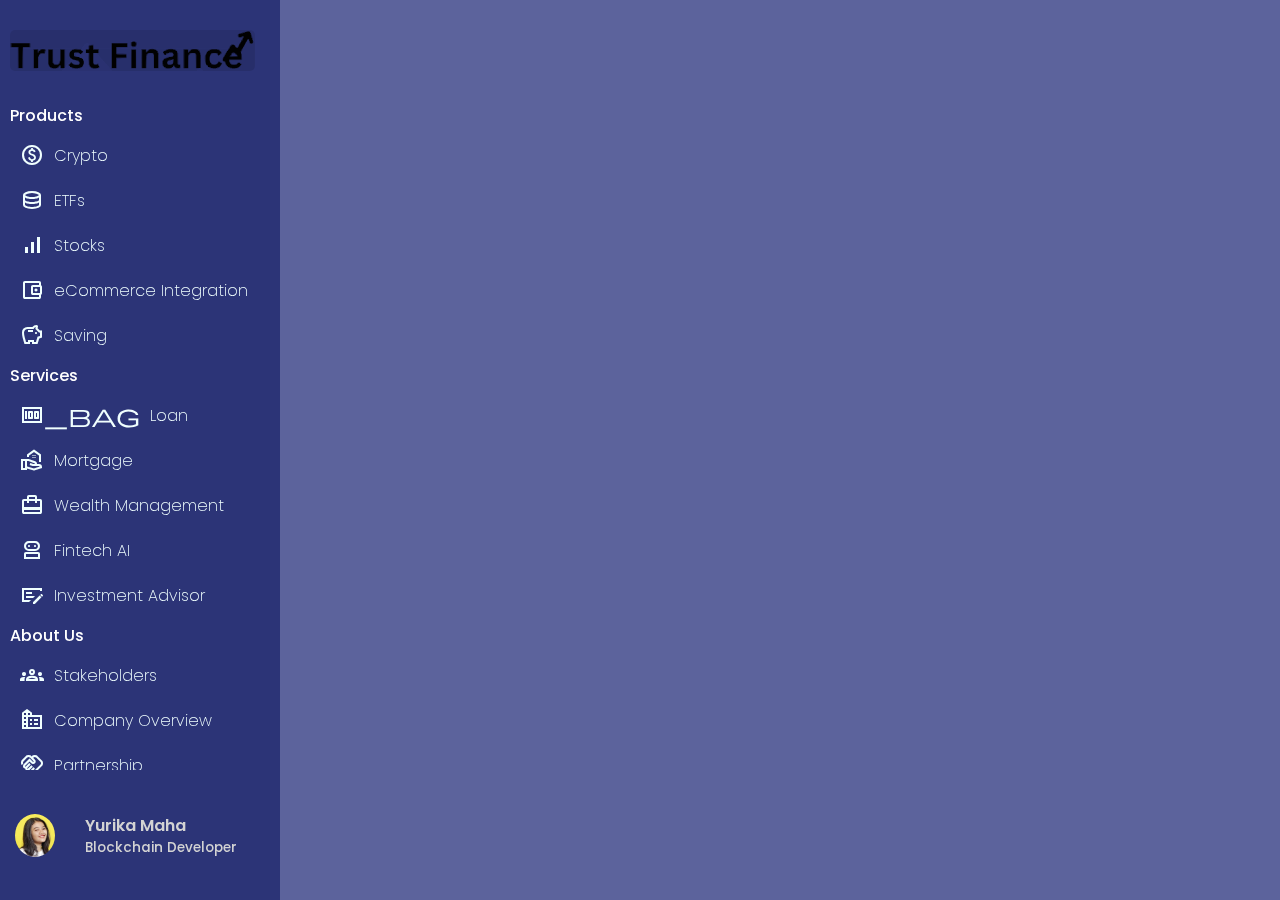
<file: Sidebar created use HTML and CSS/SIDEBAR C/index.html>
<!DOCTYPE html>
<html lang="en">
<head>
    <meta charset="UTF-8">
    <meta name="viewport" content="width=device-width, initial-scale=1.0">
    <title>Sidebar with Submenu</title>
    <link rel="stylesheet" href="style.css">
    <link rel="stylesheet" href="https://fonts.googleapis.com/css2?family=Material+Symbols+Outlined:opsz,wght,FILL,GRAD@20..48,100..700,0..1,-50..200" />
</head>
<body>
    <aside class="Sidebar">
        <div class="sidebar-header">
            <img src="Trust Finance.svg" alt="trust finance logo">
        </div>
        <ul class="sidebar-links">
            <h4>
                <span>Products</span>
            </h4>
            <li>
                <a href="#">
                    <span class="material-symbols-outlined">paid
                    </span>Crypto</a>
            </li>
            <li>
                <a href="#">
                    <span class="material-symbols-outlined">
                        database
                    </span>ETFs</a>
            </li>
            <li>
                <a href="#">
                    <span class="material-symbols-outlined">
                        signal_cellular_alt
                    </span>Stocks</a>
            </li>
            <li>
                <a href="#">
                    <span class="material-symbols-outlined">
                        account_balance_wallet
                    </span>eCommerce Integration</a>
            </li>
            <li>
                <a href="#">
                    <span class="material-symbols-outlined">
                        savings
                    </span>Saving</a>
            </li>
            <h4>
                <span>Services</span>
                <div class="separation"></div>
            </h4>
            <li>
                <a href="#">
                    <span class="material-symbols-outlined">
                        money_bag
                    </span>Loan</a>
            </li>
            <li>
                <a href="#">
                    <span class="material-symbols-outlined">
                        real_estate_agent
                    </span>Mortgage</a>
            </li>
            <li>
                <a href="#">
                    <span class="material-symbols-outlined">
                        card_travel
                    </span>Wealth Management</a>
            </li>
            <li>
                <a href="#">
                    <span class="material-symbols-outlined">
                        robot_2
                    </span>Fintech AI</a>
            </li>
            <li>
                <a href="#">
                    <span class="material-symbols-outlined">
                        checkbook
                    </span>Investment Advisor</a>
            </li>
            <h4>
                <span>About Us</span>
                <div class="separation"></div>
            </h4>
            <li>
                <a href="#">
                    <span class="material-symbols-outlined">
                        groups
                    </span>Stakeholders</a>
            </li>
            <li>
                <a href="#">
                    <span class="material-symbols-outlined">
                        source_environment
                    </span>Company Overview</a>
            </li>
            <li>
                <a href="#">
                    <span class="material-symbols-outlined">
                        handshake
                    </span>Partnership</a>
            </li>
            <li>
                <a href="#">
                    <span class="material-symbols-outlined">
                        location_on
                    </span>Location</a>
            </li>
            <li>
                <a href="#">
                    <span class="material-symbols-outlined">
                        help
                    </span>FAQ</a>
            </li>
            <h4>
                <span>Support</span>
            </h4>
            
        </ul>
        <div class="user-account">
            <div class="user-profile">
                <img src="profile.png" alt="profile-picture" style="width: 40px;">
                <div class="user-detail">
                    <h3>Yurika Maha</h3>
                    <span>Blockchain Developer</span>
                </div>
            </div>
        </div>
    </aside>
</body>
</html>
</file>
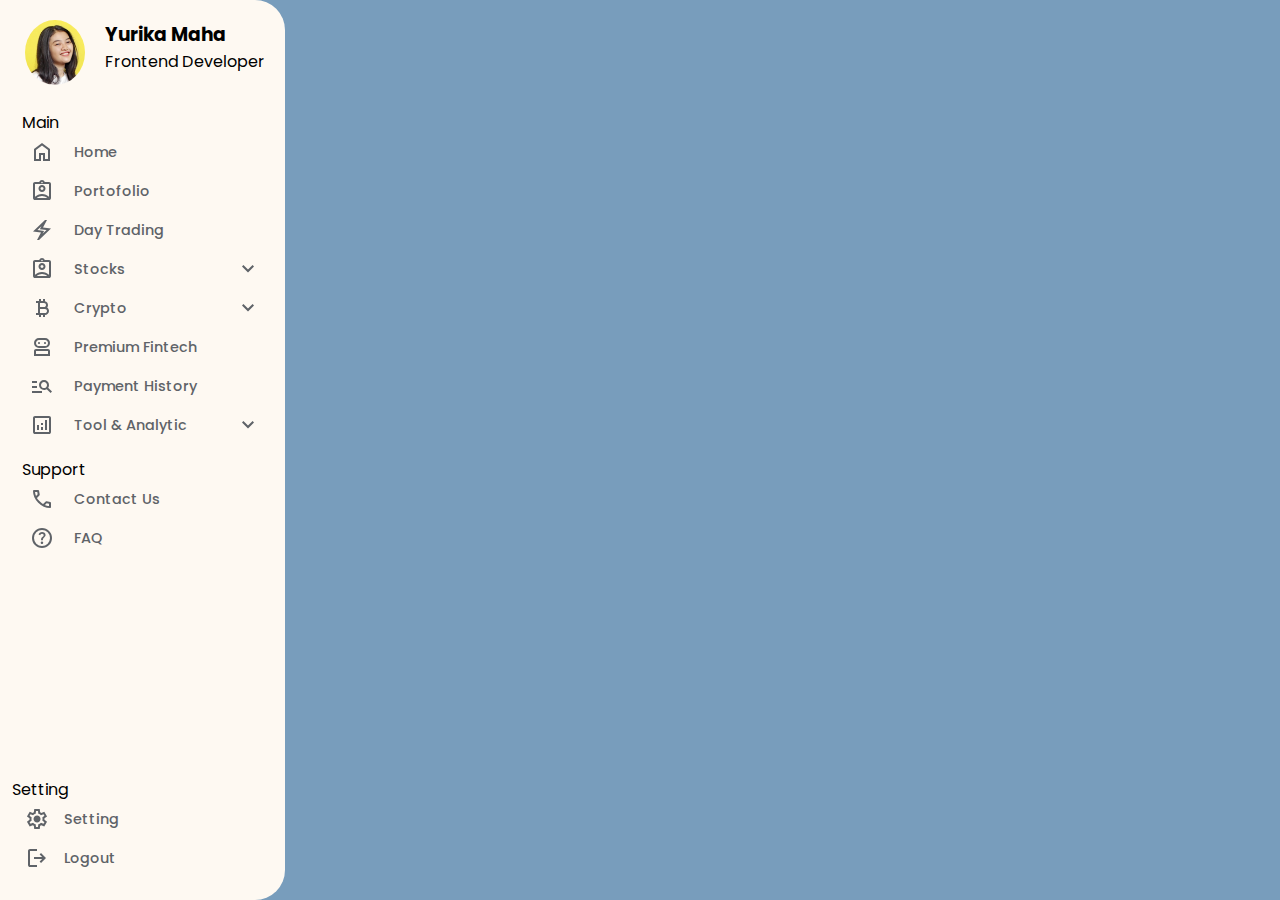
<file: Sidebar created use HTML and CSS/SIDEBAR D/index.html>
<!DOCTYPE html>
<html lang="en">
<head>
    <meta charset="UTF-8">
    <meta name="viewport" content="width=device-width, initial-scale=1.0">
    <title>Document</title>
    <link rel="stylesheet" href="style.css">
</head>
<body>
    <div class="sidebar active">
        <div class="sidebar-header">
            <img src="./icons/profile.png" alt="profile image">
            <div class="user-profile">
                <h3>Yurika Maha</h3>
                <span>Frontend Developer</span>
            </div>
        </div>
        <div class="navigation">
            <div class="nav-menu">
                <span class="nav-header">Main</span>
                <ul>
                    <li>
                        <a href="#">
                            <img src="./icons/home.svg" alt="home-icon">
                            <span>Home</span>
                        </a>
                    </li>
                    <li>
                        <a href="#">
                            <img src="./icons/portofolio.svg" alt="home-icon">
                            <span>Portofolio</span>
                        </a>
                    </li>
                    <li>
                        <a href="#">
                            <img src="./icons/day trading.svg" alt="home-icon">
                            <span>Day Trading</span>
                        </a>
                    </li>
                    <li>
                        <a href="#">
                            <img src="./icons/portofolio.svg" alt="home-icon">
                            <span class="space">Stocks</span>
                            <img class="dropdown" src="./icons/dropdown.svg" alt="dropdown-arrow">
                        </a>
                        <ul class="submenu">
                            <li>
                                <a href="#">
                                    <span>Market Overview</span>
                                </a>
                            </li>
                            <li>
                                <a href="#">
                                    <span>Stock Screening</span>
                                </a>
                            </li>
                            <li>
                                <a href="#">
                                    <span>Watchlist</span>
                                </a>
                            </li>
                            <li>
                                <a href="#">
                                    <span>Market News</span>
                                </a>
                            </li>
                        </ul>
                    </li>
                    <li>
                        <a href="#">
                            <img src="./icons/crypto.svg" alt="home-icon">
                            <span class="space">Crypto</span>
                            <img class="dropdown" src="./icons/dropdown.svg" alt="dropdown-arrow">
                        </a>
                        <ul class="submenu">
                            <li>
                                <a href="#">
                                    <span>Market Overview</span>
                                </a>
                            </li>
                            <li>
                                <a href="#">
                                    <span>Crypto Screening</span>
                                </a>
                            </li>
                            <li>
                                <a href="#">
                                    <span>Watchlist</span>
                                </a>
                            </li>
                            <li>
                                <a href="#">
                                    <span>Market News</span>
                                </a>
                            </li>
                        </ul>
                    </li>
                    <li>
                        <a href="#">
                            <img src="./icons/robot.svg" alt="home-icon">
                            <span>Premium Fintech</span>
                        </a>
                    </li>
                    <li>
                        <a href="#">
                            <img src="./icons/payment history.svg" alt="home-icon">
                            <span>Payment History</span>
                        </a>
                    </li>
                    <li>
                        <a href="#">
                            <img src="./icons/analytic.svg" alt="home-icon">
                            <span class="space">Tool & Analytic</span>
                            <img class="dropdown" src="./icons/dropdown.svg" alt="dropdown-arrow">
                        </a>
                        <ul class="submenu">
                            <li>
                                <a href="#">
                                    <span>Risk Management</span>
                                </a>
                            </li>
                            <li>
                                <a href="#">
                                    <span>Personalized Consulting</span>
                                </a>
                            </li>
                            <li>
                                <a href="#">
                                    <span>Fidelity Investment</span>
                                </a>
                            </li>
                            <li>
                                <a href="#">
                                    <span>Exclusive Market Data</span>
                                </a>
                            </li>
                        </ul>
                    </li>
                </ul>
            </div>
            <div class="nav-menu">
                <span class="nav-header">Support</span>
                <ul>
                    <li>
                        <a href="#">
                            <img src="./icons/contact us.svg" alt="home-icon">
                            <span>Contact Us</span>
                        </a>
                    </li>
                    <li>
                        <a href="#">
                            <img src="./icons/faq.svg" alt="home-icon">
                            <span>FAQ</span>
                        </a>
                    </li>
                </ul>
            </div>
        </div>
        <div class="nav-menu">
            <span class="nav-header">Setting</span>
            <ul>
                <li>
                    <a href="#">
                        <img src="./icons/setting.svg" alt="home-icon">
                        <span>Setting</span>
                    </a>
                </li>
                <li>
                    <a href="#">
                        <img src="./icons/logout.svg" alt="home-icon">
                        <span>Logout</span>
                    </a>
                </li>
            </ul>
        </div>
    </div>
    <script>
        const dropdown = document.querySelectorAll(".dropdown");
        for (var i = 0; i < dropdown.length; i++){
            dropdown[i].addEventListener("click", (e) =>{
                let dropdownMenu = e.target.parentElement.parentElement;
                console.log(dropdownMenu);
                dropdownMenu.classList.toggle("showMenu") 
            });
        }
    </script>
</body>
</html>
</file>
<file: Sidebar created use HTML and CSS/SIDEBAR C/style.css>
@import url('https://fonts.googleapis.com/css2?family=Poppins:ital,wght@0,100;0,200;0,300;0,400;0,500;0,600;0,700;0,800;0,900;1,100;1,200;1,300;1,400;1,500;1,600;1,700;1,800;1,900&display=swap');

*{
    margin: 0;
    padding: 0;
    box-sizing: border-box;
    font-family: "Poppins", sans-serif;
}

body{
    min-height: 100vh;
    background:#5c639c;
}

.Sidebar {
    position: fixed;
    top: 0;
    left: 0;
    height: 100%;
    width: 62px;
    display: flex;
    flex-direction: column;
    overflow-x: hidden;
    background-color: #2c3477;
    padding: 30px 10px;
    transition: all 0.4s ease;
}

.Sidebar:hover{
    width: 280px;
}

.sidebar-header img{
    width: 245px;
    border-radius: 5px;
    mix-blend-mode: multiply;
}

.sidebar-links{
    list-style: none;
    margin-top: 20px;
    height: 80%;
    overflow-y: auto;
    scrollbar-width: none;
}

.sidebar-links h4 span{
    opacity: 0;
}

.Sidebar:hover .sidebar-links h4 span{
    opacity: 1;
}

.sidebar-links h4{
    color: #fff;
    font-weight: 500;
    margin: 5px 0;
    white-space: nowrap;
    position: relative;
}

.sidebar-links li a{
    display: flex;
    align-items: center;
    gap: 0 10px;
    color: azure;
    font-weight: 200;
    padding: 10px 10px;
    white-space: nowrap;
    text-decoration: none;
}

.sidebar-links li a:hover{
    background: #8f9ec8;
    color: #fff;
    border-radius: 5px;
}

.user-account {
    margin-top: auto;
    padding: 12px 10px;
    margin-left: -10px;
}

.user-account .user-profile {
    display: flex;
    align-items: center;
    color: lightgray;
}

.user-profile img{
    width: 100px;
    border-radius: 50%;
    margin-left: 5px;
}

.user-detail{
    margin-left: 30px;
    white-space: nowrap;
}

.user-profile h3{
    font-size: 1rem;
    font-weight: 600;
}

.user-profile span{
    font-size: 0.85rem;
    font-weight: 500;
    display: block;
    margin-top: 0;
}

.Sidebar:hover .user-account:hover{
    background-color: #8f9ec8;
    border-radius: 5px;
}
</file>
<file: Sidebar created use HTML and CSS/SIDEBAR D/style.css>
@import url('https://fonts.googleapis.com/css2?family=Poppins:ital,wght@0,100;0,200;0,300;0,400;0,500;0,600;0,700;0,800;0,900;1,100;1,200;1,300;1,400;1,500;1,600;1,700;1,800;1,900&display=swap');

*{
    margin: 0;
    padding: 0;
    box-sizing: border-box;
    font-family: "Poppins", sans-serif;
}

body{
    background-color:#789DBC ;
}

.sidebar{
    position: relative;
    top: 0;
    width: 285px;
    height: 100vh;
    display: flex;
    flex-direction: column;
    background-color: #FEF9F2; 
    padding: 20px;
    gap: 5px;
    border-top-right-radius: 30px;
    border-bottom-right-radius: 30px;
}
.sidebar-header img{
    width: 60px;
    border-radius: 50%;
    margin-left: 5px;
}

.navigation{
    flex: 1;
    margin: 20px 0;
    padding-left: 5px;
    height: 80%;
    overflow-y: auto;
    scrollbar-width: none;
}
.sidebar-header{
    display: flex;
    gap: 20px;
}

.nav-menu:not(:last-child){
    padding-bottom: 10px;
}

.navigation .nav-menu span{
    padding-left: 5px;
}
.nav-menu .nav-header{
    margin-left: -8px;
}
.nav-menu ul li{
    list-style: none;
    margin-bottom: 5px;
}
.nav-menu ul li a{
    display: flex;
    align-items: center;
    gap: 15px;
    font-size: 0.9rem;
    font-weight: 500;
    color: #5f6368;
    text-decoration: none;
    padding: 5px 5px;
}

.nav-menu ul li a:hover{
    font-size: 1rem;
    transition: all 0.4s ease;
}

.nav-menu ul li .space{
    flex: 1;
}

.nav-menu .submenu{   
    padding-left: 40px;
    padding-top: 5px;
}

.nav-menu .submenu li a{
    font-size: 0.9rem;
}

.nav-menu .submenu li a:hover{
    font-size: 0.95rem;
}

.nav-menu ul li .submenu{
    display: none;
}
.nav-menu ul li.showMenu .submenu{
    display: block;
}

.nav-menu ul li.showMenu .dropdown{
    transform: rotate(-180deg);
}
</file>
